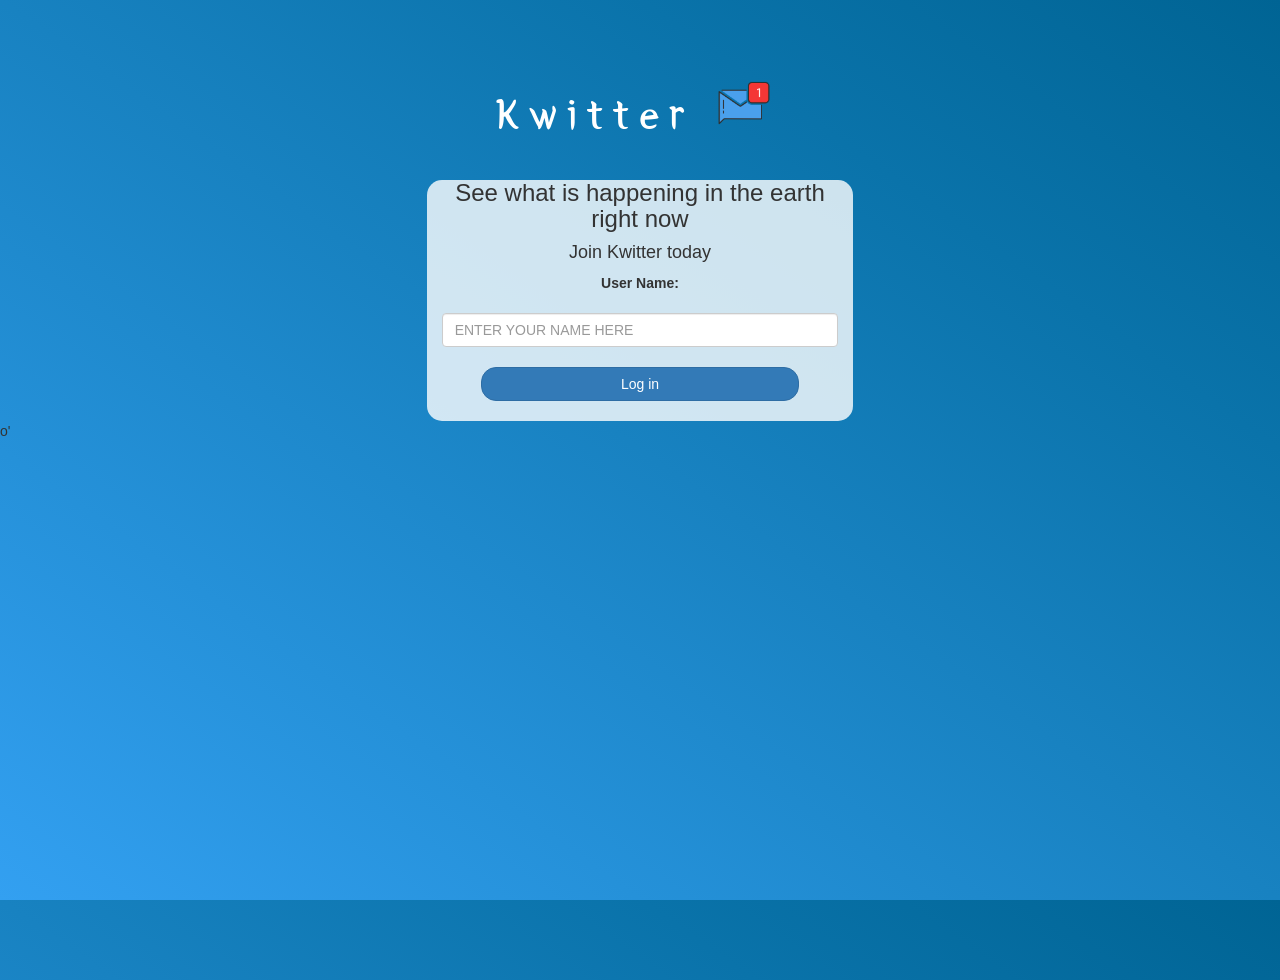
<file: index.html>
<!DOCTYPE html>
<html>
<head>
	<title>Kwitter</title>
<link href="https://fonts.googleapis.com/css?family=Yeon+Sung&display=swap" rel="stylesheet"><meta name="viewport" content="width=device-width, initial-scale=1">

<link rel="stylesheet" href="https://maxcdn.bootstrapcdn.com/bootstrap/3.4.0/css/bootstrap.min.css">
<script src="https://ajax.googleapis.com/ajax/libs/jquery/3.4.1/jquery.min.js"></script>
<script src="https://maxcdn.bootstrapcdn.com/bootstrap/3.4.0/js/bootstrap.min.js"></script>

<link rel="stylesheet" type="text/css" href="style.css">
<script src="kwitter.js"></script>
</head>
<body>
<center>
	<h1 class="header">	
		Kwitter	<sup>
	<img src="m2.png">
	</sup>
</h1>
	<div class="col-lg-4 col-md-6 col-sm-6 col-xs-11 login_div">
	           
		<h3 >See what is happening in the earth right now</h3>
		<h4 >Join Kwitter today</h4>
		<div class="form-group">
		  <label >User Name:</label>

		</div>
		<input type="text" id="name_text" placeholder="ENTER YOUR NAME HERE" class="form-control">
		<br>
		<button id="login_button" class="btn btn-primary" onclick="login()">Log in</button>
		<br><br>
	</div>
</center>
</body>
</html>o'
</file>
<file: style.css>
html, body
{
  height: 100%;
  margin: 0;
}

body
{
background-image: linear-gradient(to right top, #33a0f1, #2591d9, #1882c1, #0a73aa, #006494);
}

.header
{
	color: white;font-family: 'Yeon Sung';font-size: 45px;letter-spacing: 10px;margin-top: 80px;
}
.header img
{
	width: 80px;margin-left: -15px;
}

.login_div
{
	background: rgba(255,255,255,0.8); float:none;border-radius: 15px;
}

.logo
{
	width: 80px;margin-top: 30px;border-radius: 40px;
}

#login_button
{
	width: 80%;border-radius: 15px;
}

.room_style
{
	cursor: pointer;
	font-size: 20px;
}


#logout
{
	font-size: 20px; float: right;
}


#output
{
	padding: 10px; width:80%;background: rgba(255,255,255,0.8);border-radius: 15px;
}

.input_div_room_page
{
	width: 80%;
}

.input_div label
{
	color: white;font-size: 20px;
}


.input_div_message_page
{
	position: fixed;bottom: 0px;width: 100%;background: rgba(255,255,255,0.8);
}
.input_div_message_page label
{
	color: black;
}
.input_div_message_page #msg
{
	width: 80%;
}
.input_div_message_page button
{
	margin-top: 15px;
	width: 50%; 
}
.color_white
{
	color: white
}

.user_tick
{
	width:20px;
}
.message_h4
{
	padding-left:5px;color:grey;
}
</file>
